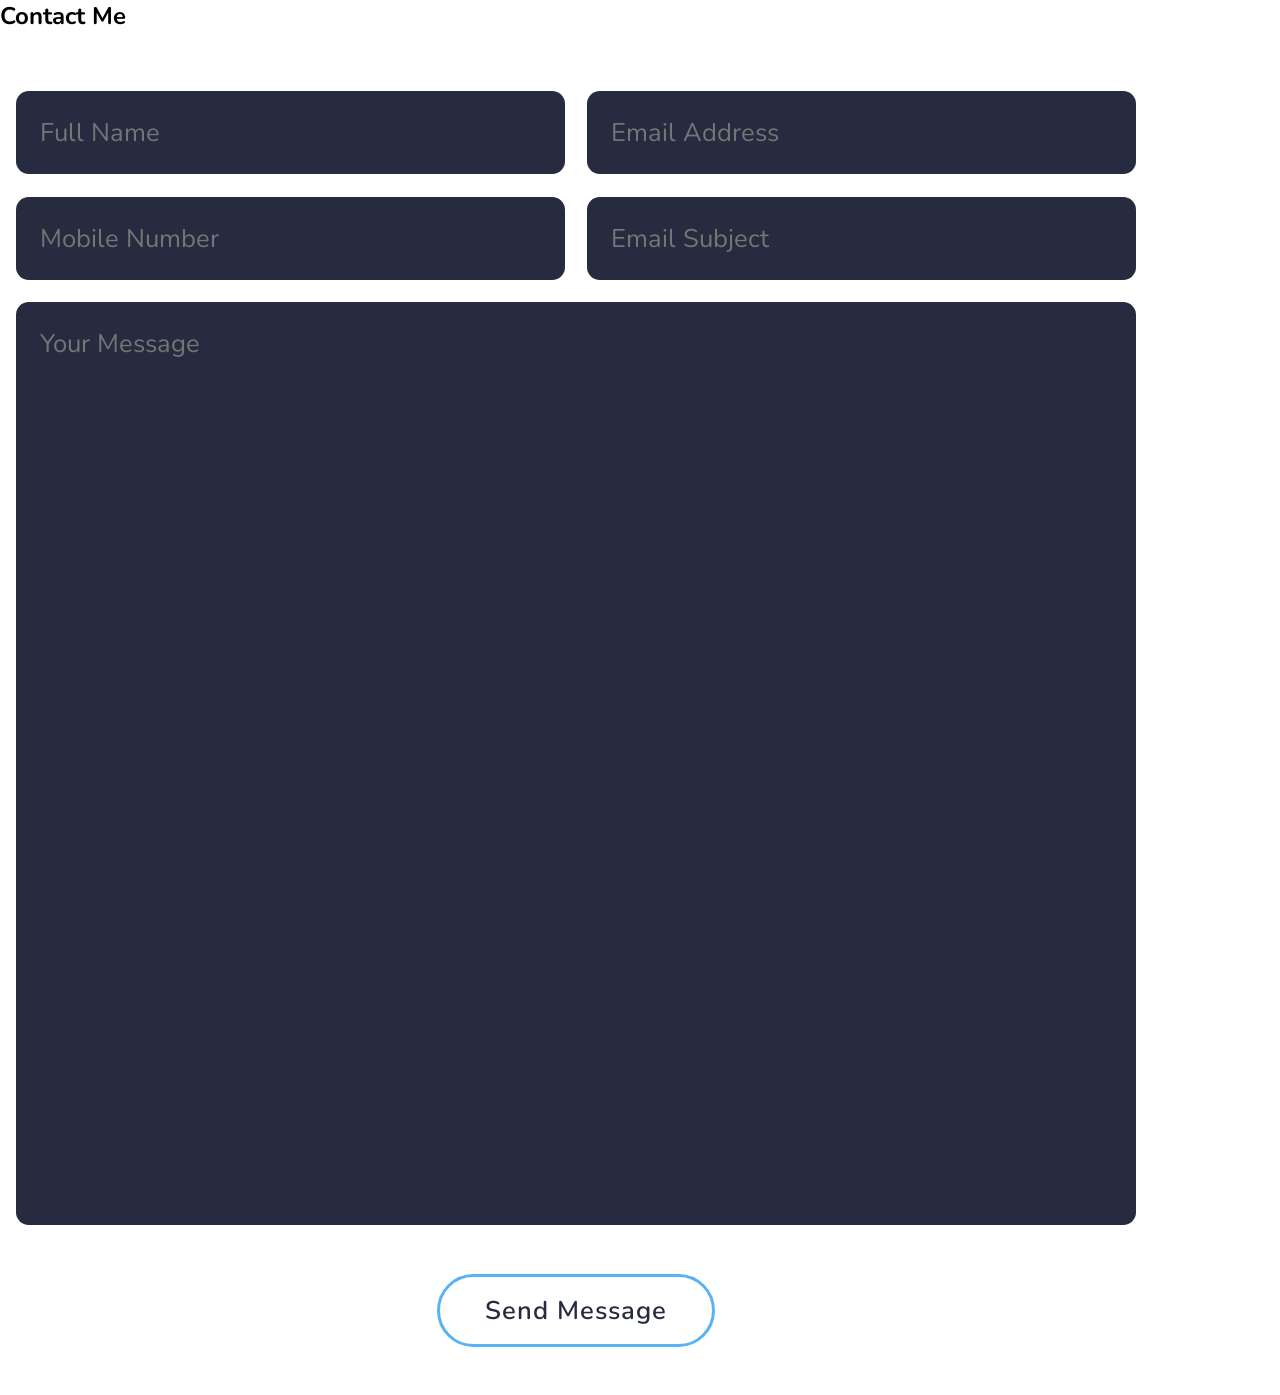
<file: form.html>
<!DOCTYPE html>
<html lang="en">
<head>
    <meta charset="UTF-8">
    <meta name="viewport" content="width=device-width, initial-scale=1.0">
    <title>Form</title>
    <!-- link to form css -->
     <link rel="stylesheet" href="/formstyle.css">
</head>
<body>
    <!-- Contact Section -->
     <section class="contact" id="contact">
        <h2 class="heading">Contact <span>Me</span></h2>

        <form action="#">
            <div class="input-box">
                <input type="text" placeholder="Full Name">
                <input type="email" placeholder="Email Address">
            </div>

            <div class="input-box">
                <input type="number" placeholder="Mobile Number">
                <input type="text" placeholder="Email Subject">
            </div>
            <textarea name="" id="" cols="46" rows="25" placeholder="Your Message"></textarea>
            <input type="submit" value="Send Message" class="btn">
        </form>
     </section>
</body>
</html>
</file>
<file: formstyle.css>
@import url('https://fonts.googleapis.com/css2?family=Nunito:ital,wght@0,200..1000;1,200..1000&display=swap');

* {
margin: 0;
padding: 0;
text-decoration: none;
border: none;
outline: none;
box-sizing: border-box;
scroll-behavior: smooth;
font-family: "Nunito", sans-serif;
}

:root {
--bg-color: #191f36;
--snd-bf-color: #262b40 ;
--text-color: #fff;
--text1-color: #444444;
--text2-color: #7b7b7b;
--main-color: #59b2f4;
--btn-color: #edaa23;
--gof-color: #1e74be;
--gbg-color: #ffffff;
}

.contact h2{
    margin-bottom: 3rem;
}

.contact form{
    max-width: 70rem;
    margin: 1rem;
    text-align: center;
    margin-bottom: 3rem;
}

.contact form .input-box {
    display: flex;
    justify-content: space-between;
    flex-wrap: wrap;
}

.contact form .input-box input, .contact form textarea{
    width: 100%;
    padding: 1.5rem;
    font-size: 1.6rem;
    color: var(--text2-color);
    background: var(--snd-bf-color);
    border-radius: .8rem;
    margin: .7rem 0;
}

.contact form .input-box input{
    width: 49%;
}

.contact form textarea{
    resize: none;
}

.contact form .btn{
    margin-top: 2rem;
    cursor: pointer;
}

.btn {
    display: inline-block;
    padding: 1rem 2.8rem;
    background: var(--gbg-color);
    border: 3px solid var(--main-color);
    border-radius: 4rem;
    box-shadow: 0 0 1rem (var(--btn-color));
    font-size: 1.6rem;
    color: var(--snd-bf-color);
    letter-spacing: 1px; 
    font-weight: 600;
    transition: -5s ease;
}

.btn a:hover {
    box-shadow: none;
}
</file>
